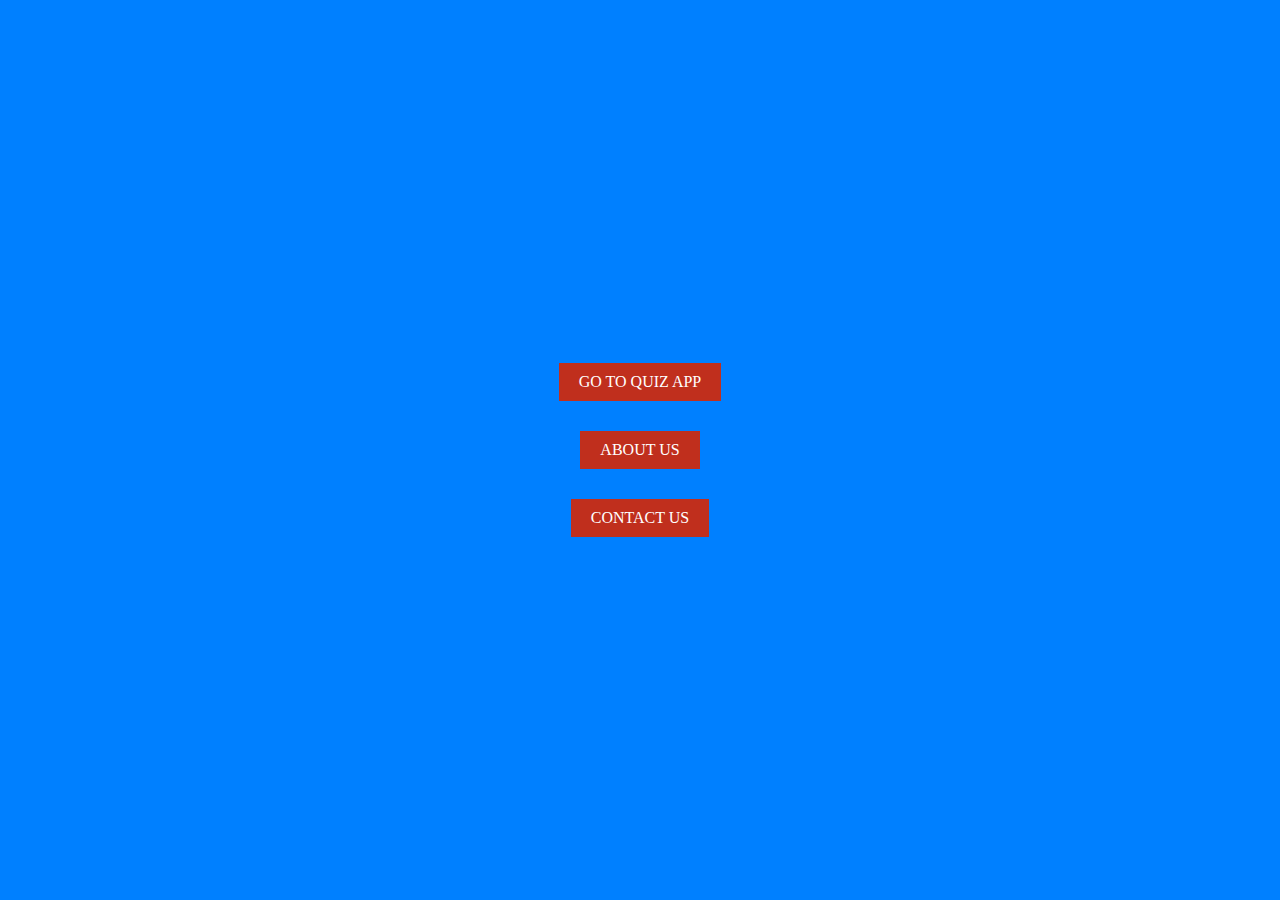
<file: index.html>
<!DOCTYPE html>
<html lang="en">
<head>
    <meta charset="UTF-8">
    <meta name="viewport" content="width=device-width, initial-scale=1.0">
    <title>QUIZ_APP</title>
    <link rel="stylesheet" href="style.css">
</head>
<body>
 <div class="main">
 <a href="quizinfo.html">GO TO QUIZ APP</a>
 <a href="about.html" class="margin">ABOUT US</a>
 <a href="contact.html" class="margin">CONTACT US</a>
 </div>




   
</body>
</html>
</file>
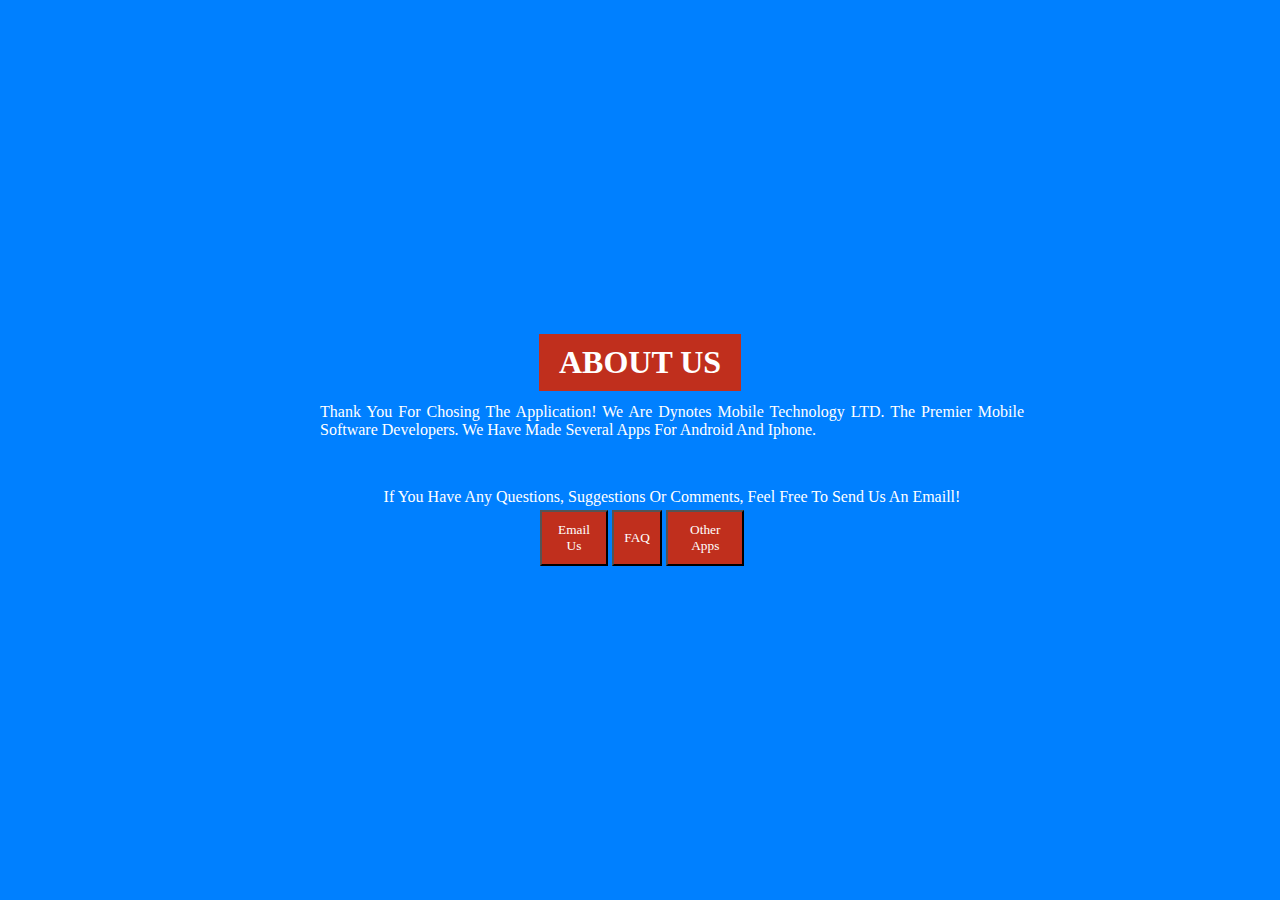
<file: about.html>
<!DOCTYPE html>
<html lang="en">
<head>
    <meta charset="UTF-8">
    <meta name="viewport" content="width=device-width, initial-scale=1.0">
    <title>ABOUT</title>
    <link rel="stylesheet" href="about.css">
</head>
<body>
    <div class="main">
        <h1>ABOUT US</h1>
        <p>
            Thank you for chosing The application!
            we are dynotes mobile technology LTD. the premier
            mobile software developers. we have made several apps
            for android and iphone.
        </p>
        <br><br>
        <p>
            if you have any questions, suggestions or comments, feel free 
            to send us an emaill!
        </p>
        <div class="flex">
            <button>
                Email Us
            </button>
            <button>
                FAQ
            </button>
            <button>
                Other Apps
            </button>
        </div>
    </div>
    
</body>
</html>
</file>
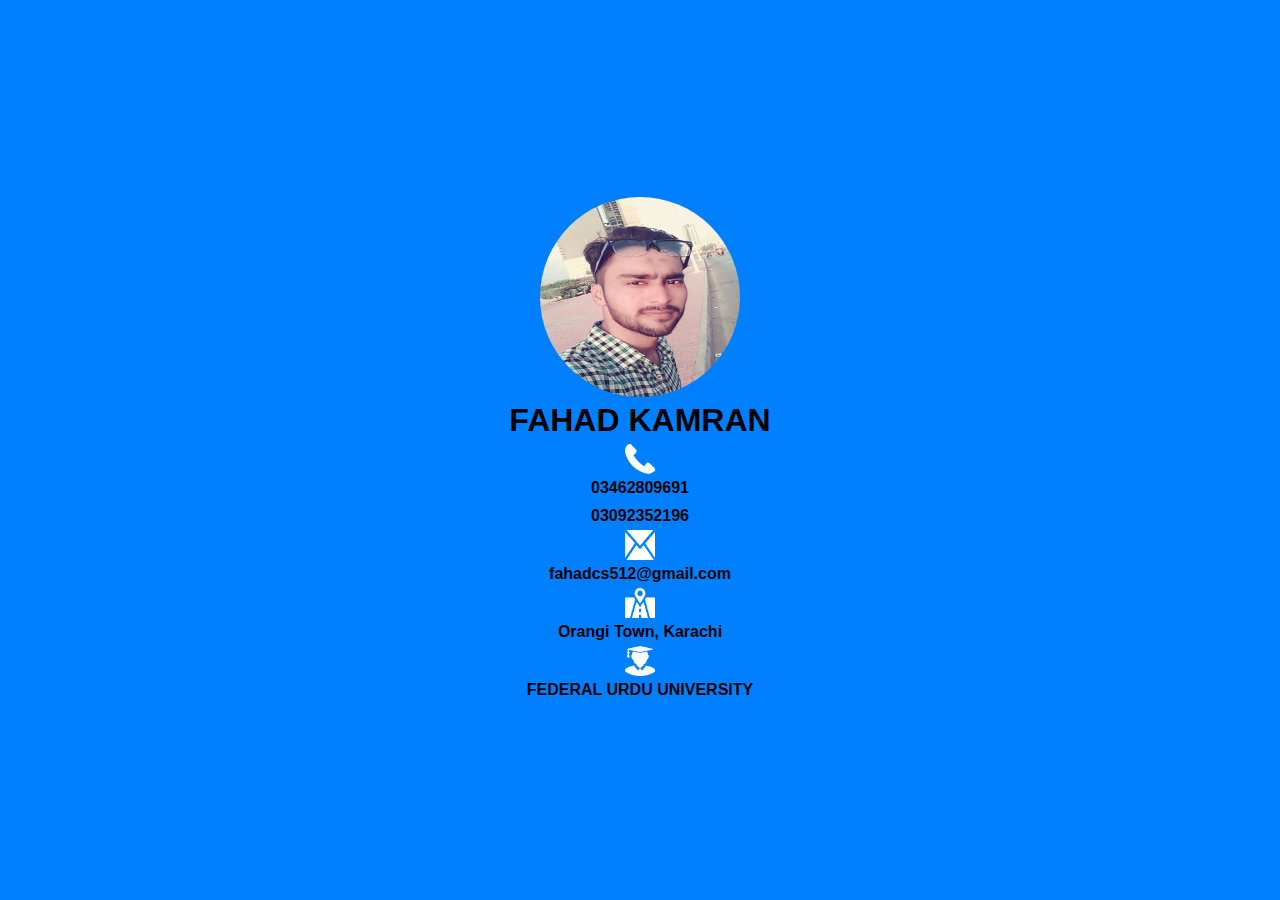
<file: contact.html>
<!DOCTYPE html>
<html lang="en">
<head>
    <meta charset="UTF-8">
    <meta name="viewport" content="width=device-width, initial-scale=1.0">
    <title>CONTACT</title>
    <link rel="stylesheet" href="contact.css">
</head>
<body>
    <div class="contact">
        <img src="image/myimage.jpg" alt="avatar" class="myimg">
 <h1>FAHAD KAMRAN</h1> 
 <img src="image/call.png" alt="" srcset="" class="icon">
 <p>03462809691</p>
 <p>03092352196</p>
 <img src="image/maill.png" alt="" srcset="" class="icon">
 <p>fahadcs512@gmail.com</p>
 <img src="image/address.png" alt="" srcset="" class="icon">
 <p>Orangi Town, Karachi</p>
 <img src="image/edu.png" alt="" srcset="" class="icon">
 <p>FEDERAL URDU UNIVERSITY</p>
    </div>
</body>
</html>
</file>
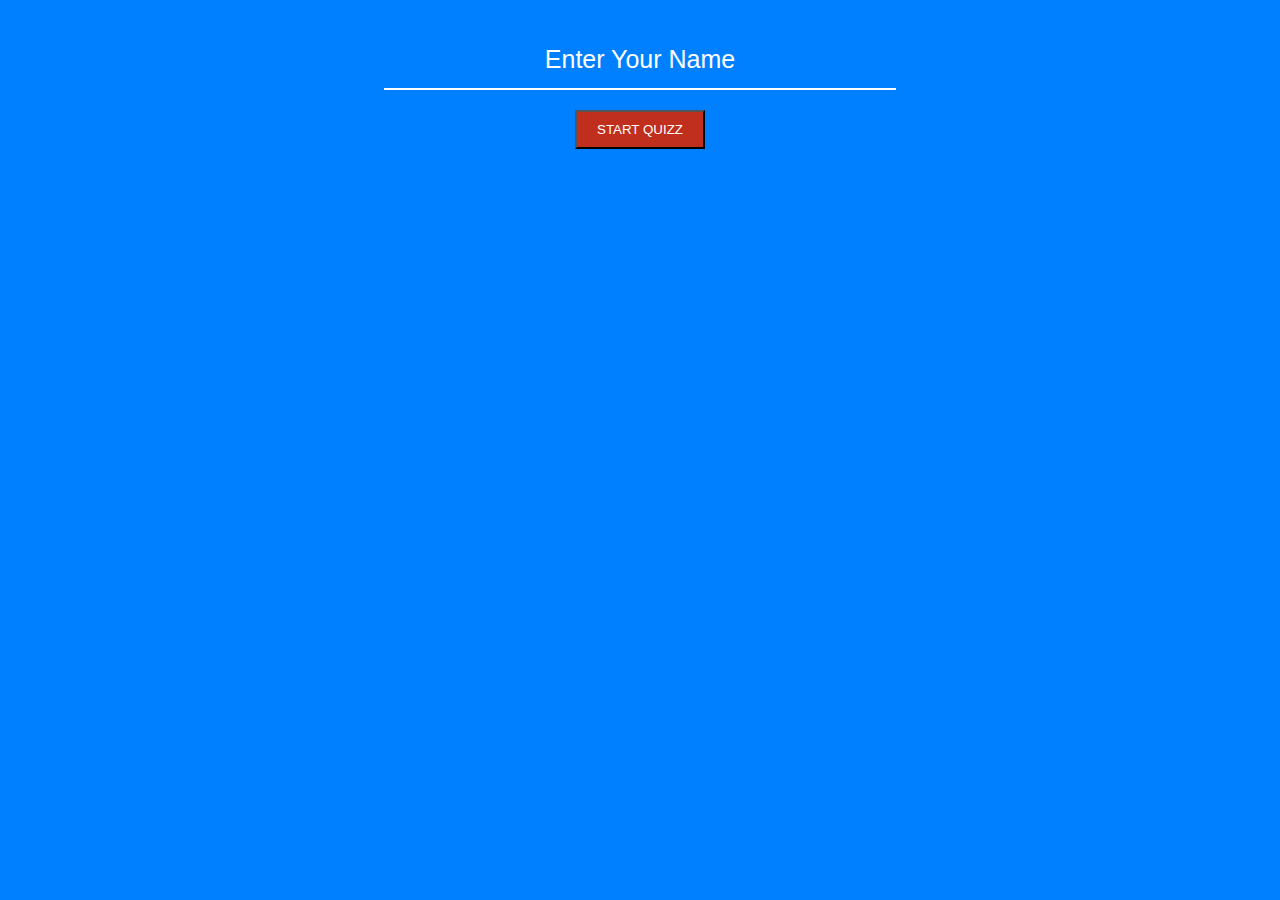
<file: quizinfo.html>
<!DOCTYPE html>
<html lang="en">
<head>
    <meta charset="UTF-8">
    <meta name="viewport" content="width=device-width, initial-scale=1.0">
    <title>QUIZZ_INFO</title>
    <link rel="stylesheet" href="quizinfo.css">
    
</head>
<body>
    <div class="intro" id="intro">
        <input type="text" placeholder="Enter Your Name" class="name" id="getename" maxlength="19">
<br>
        <button onclick="start()">START QUIZZ</button>
    </div>
    <!-- questio # 1 -->
 <div class="quiz" id="q1">
     <h1>QUESTION # 1</h1>
<h2>مخلوق کی روزی اور بارش کا برسانا کس فرشتہ کی ذمہ داری ہے؟</h2>
حضرت میکائیل  <input type="radio" name="q1" id="q1-1"><br><br>  <!--right -->
حضرت جبرائیلؑ  <input type="radio" name="q1" id="q1-2"><br><br>
حضرت عزرائیلؑ  <input type="radio" name="q1" id="q1-3"><br><br>
حضرت اسرافیلؑ  <input type="radio" name="q1" id="q1-4"><br><br>
<button onclick="q1()" id="bq1">SUBMIT</button>
 </div>

  <!-- questio #2  -->
  <div class="quiz" id="q2">
    <h1>QUESTION # 2 </h1>
<h2> توریت کس پیغمبر ؑ پر نازل ہوئی؟</h2>
  حضرت سلیمان    <input type="radio" name="q2" id="q2-1"><br><br>
    حضرت داؤد    <input type="radio" name="q2" id="q2-2"><br><br>
 حضرت ابراہیم    <input type="radio" name="q2" id="q2-3"><br><br>
    حضرت موسی    <input type="radio" name="q2" id="q2-4"><br><br> <!--right -->
<button onclick="q2()" id="bq2">SUBMIT</button>
</div>


  <!-- questio # 3 -->
  <div class="quiz" id="q3">
    <h1>QUESTION # 3</h1>
<h2>اللہ تعالیٰ کی مخلوق " فرشتے" کس سے پیدا کئے گئے؟</h2>
نور سے   <input type="radio" name="q3" id="q3-1"><br><br>  <!--right -->
سونے سے  <input type="radio" name="q3" id="q3-2"><br><br>
آگ سے    <input type="radio" name="q3" id="q3-3"><br><br>
مٹی سے   <input type="radio" name="q3" id="q3-4"><br><br>
<button onclick="q3()" id="bq3">SUBMIT</button>
</div>


  <!-- questio #  4-->
  <div class="quiz" id="q4">
    <h1>QUESTION # 4</h1>
<h2>اللہ کو ایک ماننا اور حضرت محمد ؐ کو آخری نبی تسلیم کرنا نماز پڑھنا زکوٰۃ دینا روزے رکھنا پانچواں رکن اسلام کون سا ہے؟</h2>
اللہ پر ایمان لانا     <input type="radio" name="q4" id="q4-1"><br><br>
قیامت پر ایمان رکھنا  <input type="radio" name="q4" id="q4-2"><br><br>
حج کرنا                <input type="radio" name="q4" id="q4-3"><br><br>   <!--right -->
جہاد کرنا              <input type="radio" name="q4" id="q4-4"><br><br>
<button onclick="q4()" id="bq4">SUBMIT</button>
</div>



  <!-- questio #  5-->
  <div class="quiz" id="q5">
    <h1>QUESTION # 5</h1>
<h2>زبور کس پیغمبر ؑ پر نازل ہوئی؟</h2>
حضرت اسحاق <input type="radio" name="q5" id="q5-1"><br><br>
حضرت عیسیٰؑ  <input type="radio" name="q5" id="q5-2"><br><br>
حضرت داؤد  <input type="radio" name="q5" id="q5-3"><br><br>   <!--right -->
حضرت موسیٰ  <input type="radio" name="q5" id="q5-4"><br><br>
<button onclick="q5()" id="bq5">SUBMIT</button>
</div>


  <!-- questio #  6-->
  <div class="quiz" id="q6">
    <h1>QUESTION # 6</h1>
<h2> مشہور فرشتوں کی تعداد کتنی ہے؟</h2>
 6 <input type="radio" name="q6" id="q6-1"><br><br>
 5 <input type="radio" name="q6" id="q6-2"><br><br>
 4 <input type="radio" name="q6" id="q6-3"><br><br>    <!--right -->
 3 <input type="radio" name="q6" id="q6-4"><br><br>
<button onclick="q6()" id="bq6">SUBMIT</button>
</div>



  <!-- questio # 7 -->
  <div class="quiz" id="q7">
    <h1>QUESTION # 7</h1>
<h2> اسلام کے بنیادی ارکان کتنے ہیں؟</h2>
 6 <input type="radio" name="q7" id="q7-1"><br><br>
 5 <input type="radio" name="q7" id="q7-2"><br><br>   <!--right -->
 4 <input type="radio" name="q7" id="q7-3"><br><br>
 7 <input type="radio" name="q7" id="q7-4"><br><br>
<button onclick="q7()" id="bq7">SUBMIT</button>
</div>






  <!-- questio #  8-->
  <div class="quiz" id="q8">
    <h1>QUESTION # 8</h1>
<h2>کتنے سال کی عمر میں حضور ؐ پر غارِ حرامیں وحی نازل ہوئی؟</h2>
 50 <input type="radio" name="q8" id="q8-1"><br><br>
 45 <input type="radio" name="q8" id="q8-2"><br><br>
 25 <input type="radio" name="q8" id="q8-3"><br><br>
 40 <input type="radio" name="q8" id="q8-4"><br><br>   <!--right -->
<button onclick="q8()" id="bq8">SUBMIT</button>
</div>





  <!-- questio #  9-->
  <div class="quiz" id="q9">
    <h1>QUESTION # 9</h1>
<h2>قرآن مجیدکی کس آیت کو سردارالآیت کہتے ہیں؟</h2>
کوئی بھی نہیں <input type="radio" name="q9" id="q9-1"><br><br>
آیت الکرسی    <input type="radio" name="q9" id="q9-2"><br><br>   <!--right -->
آیت یسن       <input type="radio" name="q9" id="q9-3"><br><br>
آیت فاتحہ     <input type="radio" name="q9" id="q9-4"><br><br>
<button onclick="q9()" id="bq9">SUBMIT</button>
</div>



  <!-- questio # 10 -->
  <div class="quiz" id="q10">
    <h1>QUESTION # 10</h1>
<h2>حضور ؐ نے کتنے برس کی عمر میں چالیس سالہ حضرت خدیجہؓ سے نکاح کیا؟</h2>
35 Year <input type="radio" name="q10" id="q10-1"><br><br>
30 Year <input type="radio" name="q10" id="q10-2"><br><br>
40 Year <input type="radio" name="q10" id="q10-3"><br><br>
25 Year  <input type="radio" name="q10" id="q10-4"><br><br>    <!--right -->
<button onclick="q10()" id="bq10">SUBMIT</button>
<button onclick="result()" id="showresult">RESULT</button>

</div>


<div class="result" id="result">
  <div class="good" id="good">
<h1>CONGRATULATION</h1>
<h1 id="nameprint"></h1>
<h1 id="scoreprint"></h1>
<img src="image/trophy.png" alt="trophy" class="trophy">
  </div>
   <div class="bad" id="bad">
<h1>SORRY TRY AGAIN</h1>
<h1 id="nameprint2"></h1>
<h1 id="scoreprint2"></h1>
<img src="image/game over.png" alt="" class="gameover">

  </div> 
</div>









</body>
<script src="app.js"></script>
</html>
</file>
<file: style.css>
*{
    margin: 0px;
    padding: 0px;
    box-sizing: border-box; 
    font-family: cursive;
}

.main{
    background-color: #0080ff;
    width: 100vw;
    height: 100vh;
    display: grid;
    align-content: center;
    justify-items: center;
}
a{
    padding: 10px 20px;
    background-color: #c02f1d;
    color: white;
    text-decoration: none; 
}

.margin{
    margin-top: 30px;
}
a:hover{
    background-color:#ad2a1a;
}
</file>
<file: about.css>
*{
    margin: 0px;
    padding: 0px;
    box-sizing: border-box; 
    font-family: cursive;
    background-color: #0080ff;
}
.main{
  
    width: 100vw;
    height: 100vh;
    display: grid;
    align-content: center;
    justify-items: center;
}
h1{
    background-color: #c02f1d;
    color: white;
    padding: 10px 20px;
}
p{
    margin-top: 1%;
    margin-left: 25%;
    margin-right: 20%;
    color: white;
    text-align: justify;
    text-transform: capitalize;
}
button{
    margin-top: 2%;
    margin-left: 2%;
    background-color: #c02f1d;
    color: white;
    padding: 10px; 
}
.flex{
     display: flex; 
}
</file>
<file: contact.css>
*{
    margin: 0px;
    padding: 0px;
    box-sizing: border-box;
    font-family: sans-serif;
    background-color: #0080ff;
}
.contact{
    width: 100vw;
    height: 100vh;
    display: grid;
    align-content: center;
    justify-items: center;
}
.myimg{
    width: 200px;
    height: 200px;
    border-radius: 50%;
}
.icon{
    width: 30px;
    height: 30px;
}
p, h1{
    margin-top: 5px;
    margin-bottom: 5px;
    color:  black;
    font-weight: bolder;
}
</file>
<file: quizinfo.css>
*{
    margin: 0px;
    padding: 0px;
    box-sizing: border-box;
    font-family: sans-serif;
    background-color: #0080ff;
}
input{
    border-top-style: hidden;
    border-right-style: hidden;
    border-left-style: hidden;
    border-bottom-style: solid;
    border-bottom-color: white;
}
input:focus{
    outline: none;
}
.intro{
    height: 200px;
    text-align: center;
}
.name{
    width: 40%;
    height: 60px;
    color: white;
    margin-top: 30px;
    text-align: center;
    font-size: 25px;
}
::placeholder{
    color: white;
}
button{
    padding: 10px 20px;
    background-color: #c02f1d;
    margin-top: 20px;
    font-weight: lighter;
    color: white;
    text-decoration: none; 
}
.quiz{
    width: 94%;
    margin-top: 3%;
    margin-left: 3%;
    text-align: center;
   border: 3px solid #c02f1d;
   border-radius: 30px;
   font-weight: bold;
   padding: 20px 0px;
   display: none;
}
.quiz h2{
    margin-top: 20px;
    margin-bottom: 20px;
}
#showresult{
    display: none;
}

.result{
    width: 94%;
    margin-left: 3%;
    height: 100vh;
    border: 3px solid #c02f1d;
    border-radius: 30px;
    text-align: center;
    display: none;
}
.good, .bad{
    height: 100vh;
    padding-top: 40px;
    display: none;
}
.good h1{
    color: #29ff3b;
}
.bad h1{
    color: #ff2b3d;
}
.trophy{
    width: 40%;
    height: 50vh;
}
.gameover{
    width: 40%;
    height: 50vh; 
}
</file>
